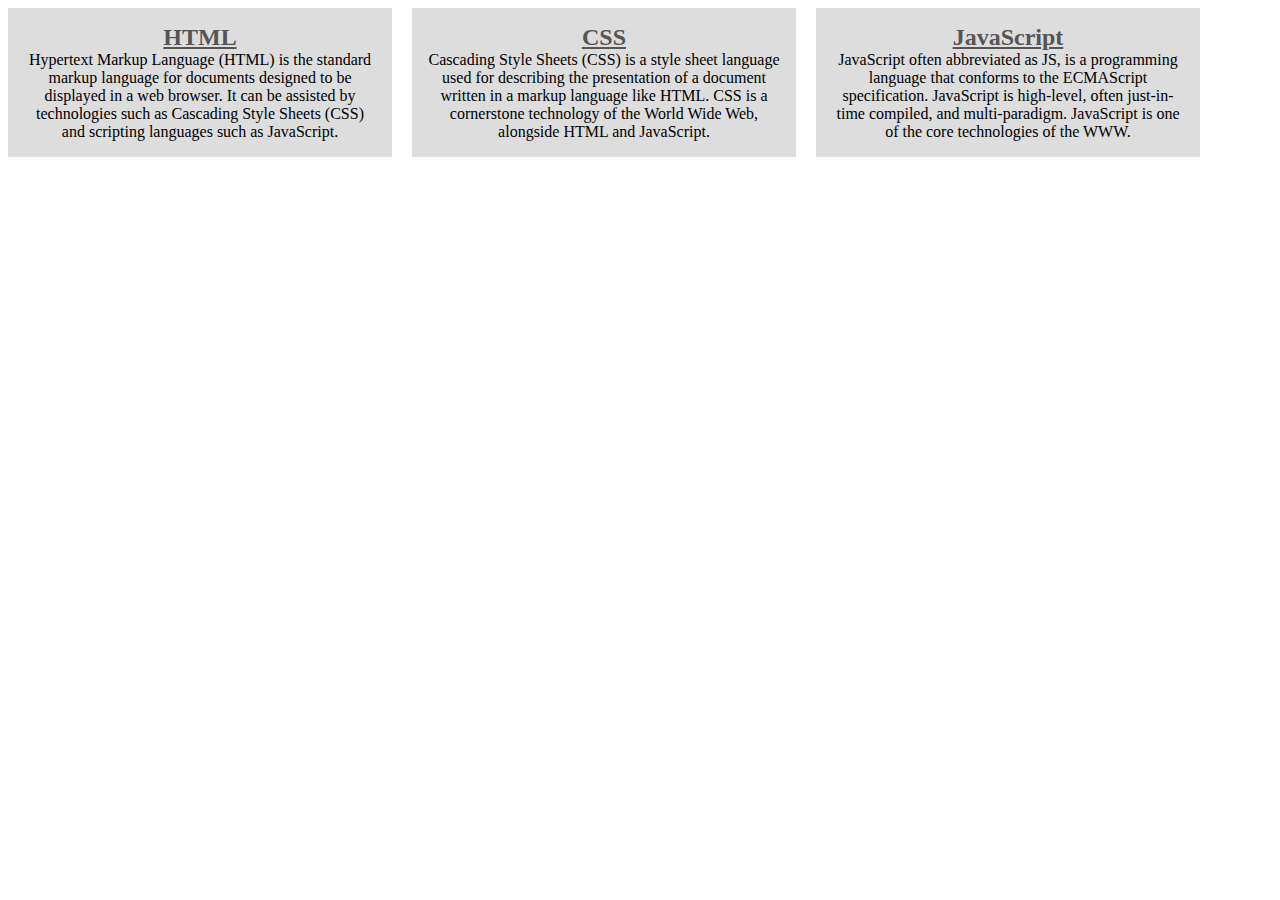
<file: css-diaply-challenge.html>
<!DOCTYPE html>
<html lang="en">
<head>
    <meta charset="UTF-8">
    <meta http-equiv="X-UA-Compatible" content="IE=edge">
    <meta name="viewport" content="width=device-width, initial-scale=1.0">
    <link rel="stylesheet" href="./css-display-challenge.css">
    <title>CSS Display Challenge</title>
</head>
<body>
    <section>
        <h2>HTML</h2>
        <p> Hypertext Markup Language (HTML) is the standard markup language for documents designed to be displayed in a web browser. It can be assisted by technologies such as Cascading Style Sheets (CSS) and scripting languages such as JavaScript. </p>
       </section>
     
       <section>
        <h2>CSS</h2>
        <p> Cascading Style Sheets (CSS) is a style sheet language used for describing the presentation of a document written in a markup language like HTML. CSS is a cornerstone technology of the World Wide Web, alongside HTML and JavaScript. </p>
       </section>
         
       <section>
        <h2>JavaScript</h2>
        <p> JavaScript often abbreviated as JS, is a programming language that conforms to the ECMAScript specification. JavaScript is high-level, often just-in-time compiled, and multi-paradigm. JavaScript is one of the core technologies of the WWW. </p>
       </section>
    
</body>
</html>
</file>
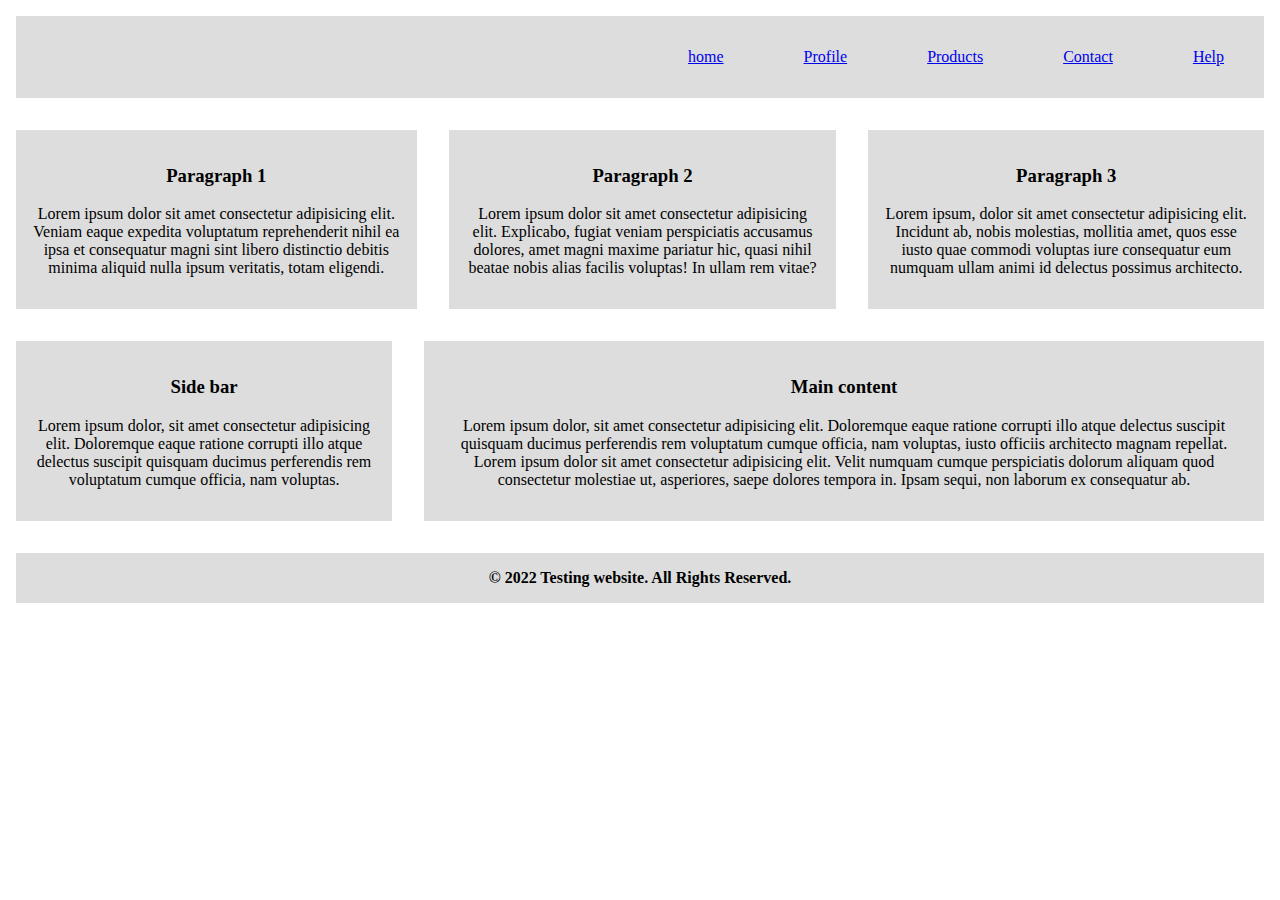
<file: css-flex-challenge-2.html>
<!DOCTYPE html>
<html lang="en">
<head>
    <meta charset="UTF-8">
    <meta http-equiv="X-UA-Compatible" content="IE=edge">
    <meta name="viewport" content="width=device-width, initial-scale=1.0">
    <link rel="stylesheet" href="./css-flex-challenge-2.css">
    <title>CSS Flexbox Challenge - 28May</title>
</head>
<body>
    <nav id="navbar">
        <a href="#">home</a>
        <a href="#">Profile</a>
        <a href="#">Products</a>
        <a href="#">Contact</a>
        <a href="#">Help</a>
      </nav>
    
      <main id="maincontent"> 
        
        <section>
          <h3>Paragraph 1</h3>
          <p> 
            Lorem ipsum dolor sit amet consectetur adipisicing elit. Veniam eaque expedita voluptatum reprehenderit nihil ea ipsa et consequatur magni sint libero distinctio debitis minima aliquid nulla ipsum veritatis, totam eligendi.
          </p>
        </section>
    
        <section>
          <h3>Paragraph 2</h3>
          <p>Lorem ipsum dolor sit amet consectetur adipisicing elit. Explicabo, fugiat veniam perspiciatis accusamus dolores, amet magni maxime pariatur hic, quasi nihil beatae nobis alias facilis voluptas! In ullam rem vitae?</p>
        </section>
    
        <section>
          <h3>Paragraph 3</h3>
          <p>Lorem ipsum, dolor sit amet consectetur adipisicing elit. Incidunt ab, nobis molestias, mollitia amet, quos esse iusto quae commodi voluptas iure consequatur eum numquam ullam animi id delectus possimus architecto.</p>
        </section>
      </main>
    
      <div id="main-area">
      <aside id="sidebar">
        <h3>Side bar</h3> 
        <p>Lorem ipsum dolor, sit amet consectetur adipisicing elit. Doloremque eaque ratione corrupti illo atque delectus suscipit quisquam ducimus perferendis rem voluptatum cumque officia, nam voluptas.</p>
      </aside>   
      
      <main id="menu">
          <h3>Main content</h3> 
          Lorem ipsum dolor, sit amet consectetur adipisicing elit. Doloremque eaque ratione corrupti illo atque delectus suscipit quisquam ducimus perferendis rem voluptatum cumque officia, nam voluptas, iusto officiis architecto magnam repellat. Lorem ipsum dolor sit amet consectetur adipisicing elit. Velit numquam cumque perspiciatis dolorum aliquam quod consectetur molestiae ut, asperiores, saepe dolores tempora in. Ipsam sequi, non laborum ex consequatur ab.
      </main>
     </div>
    
     <footer> &#169; 2022 Testing website. All Rights Reserved. </footer>
</body>
</html>
</file>
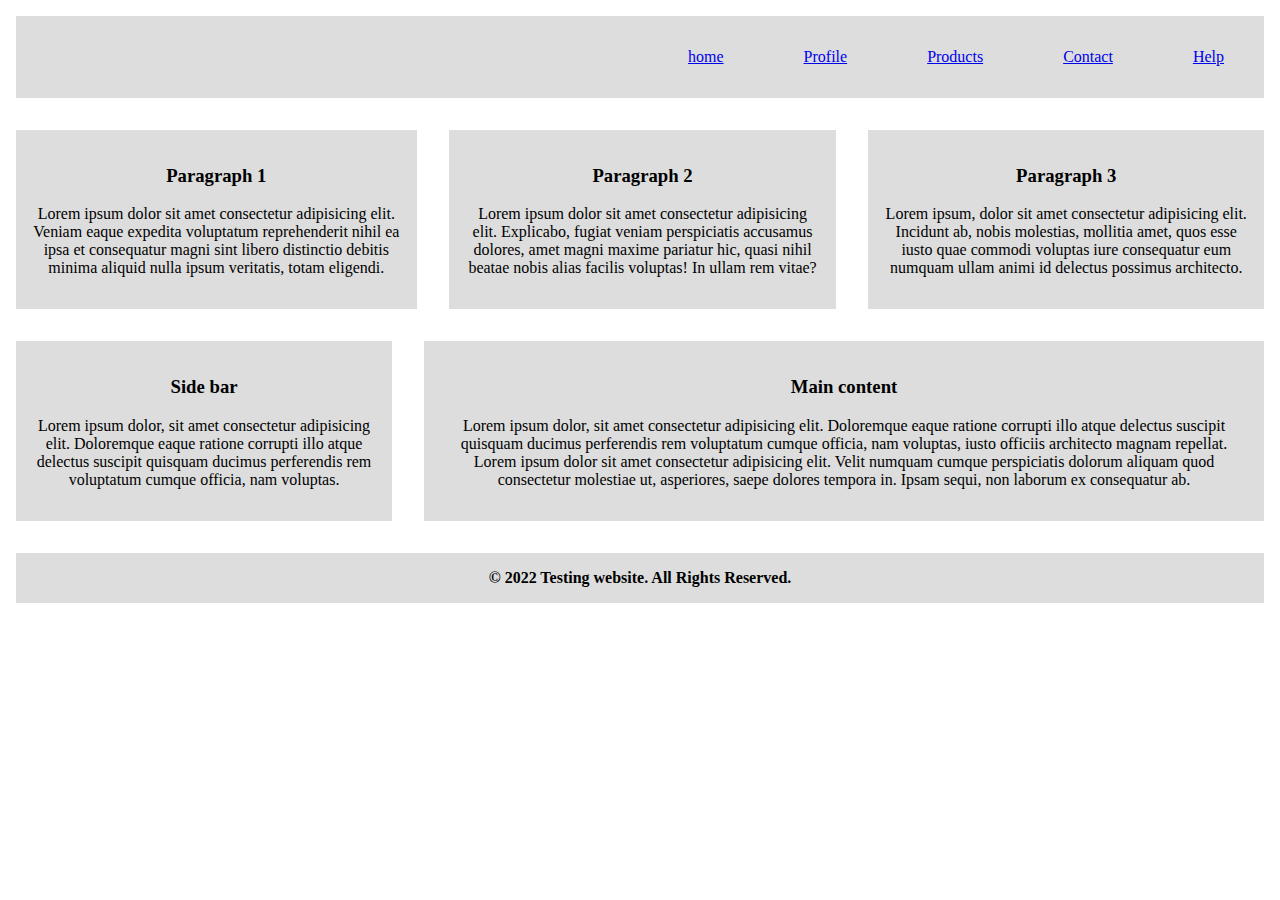
<file: css-flex-challenge.html>
<!DOCTYPE html>
<html lang="en">
<head>
    <meta charset="UTF-8">
    <meta http-equiv="X-UA-Compatible" content="IE=edge">
    <meta name="viewport" content="width=device-width, initial-scale=1.0">
    <link rel="stylesheet" href="./css-flex-challenge-2.css" type="text/css">
    <title>CSS Flex Challenge</title>
</head>
<body>
    <nav id="navbar">
        <a href="#">home</a>
        <a href="#">Profile</a>
        <a href="#">Products</a>
        <a href="#">Contact</a>
        <a href="#">Help</a>
      </nav>
    
      <main id="maincontent"> 
        
        <section>
          <h3>Paragraph 1</h3>
          <p> 
            Lorem ipsum dolor sit amet consectetur adipisicing elit. Veniam eaque expedita voluptatum reprehenderit nihil ea ipsa et consequatur magni sint libero distinctio debitis minima aliquid nulla ipsum veritatis, totam eligendi.
          </p>
        </section>
    
        <section>
          <h3>Paragraph 2</h3>
          <p>Lorem ipsum dolor sit amet consectetur adipisicing elit. Explicabo, fugiat veniam perspiciatis accusamus dolores, amet magni maxime pariatur hic, quasi nihil beatae nobis alias facilis voluptas! In ullam rem vitae?</p>
        </section>
    
        <section>
          <h3>Paragraph 3</h3>
          <p>Lorem ipsum, dolor sit amet consectetur adipisicing elit. Incidunt ab, nobis molestias, mollitia amet, quos esse iusto quae commodi voluptas iure consequatur eum numquam ullam animi id delectus possimus architecto.</p>
        </section>
      </main>
    
      <div id="main-area">
      <aside id="sidebar">
        <h3>Side bar</h3> 
        <p>Lorem ipsum dolor, sit amet consectetur adipisicing elit. Doloremque eaque ratione corrupti illo atque delectus suscipit quisquam ducimus perferendis rem voluptatum cumque officia, nam voluptas.</p>
      </aside>   
      
      <main id="menu">
          <h3>Main content</h3> 
          Lorem ipsum dolor, sit amet consectetur adipisicing elit. Doloremque eaque ratione corrupti illo atque delectus suscipit quisquam ducimus perferendis rem voluptatum cumque officia, nam voluptas, iusto officiis architecto magnam repellat. Lorem ipsum dolor sit amet consectetur adipisicing elit. Velit numquam cumque perspiciatis dolorum aliquam quod consectetur molestiae ut, asperiores, saepe dolores tempora in. Ipsam sequi, non laborum ex consequatur ab.
      </main>
     </div>
    
     <footer> &#169; 2022 Testing website. All Rights Reserved. </footer>
    
</body>
</html>
</file>
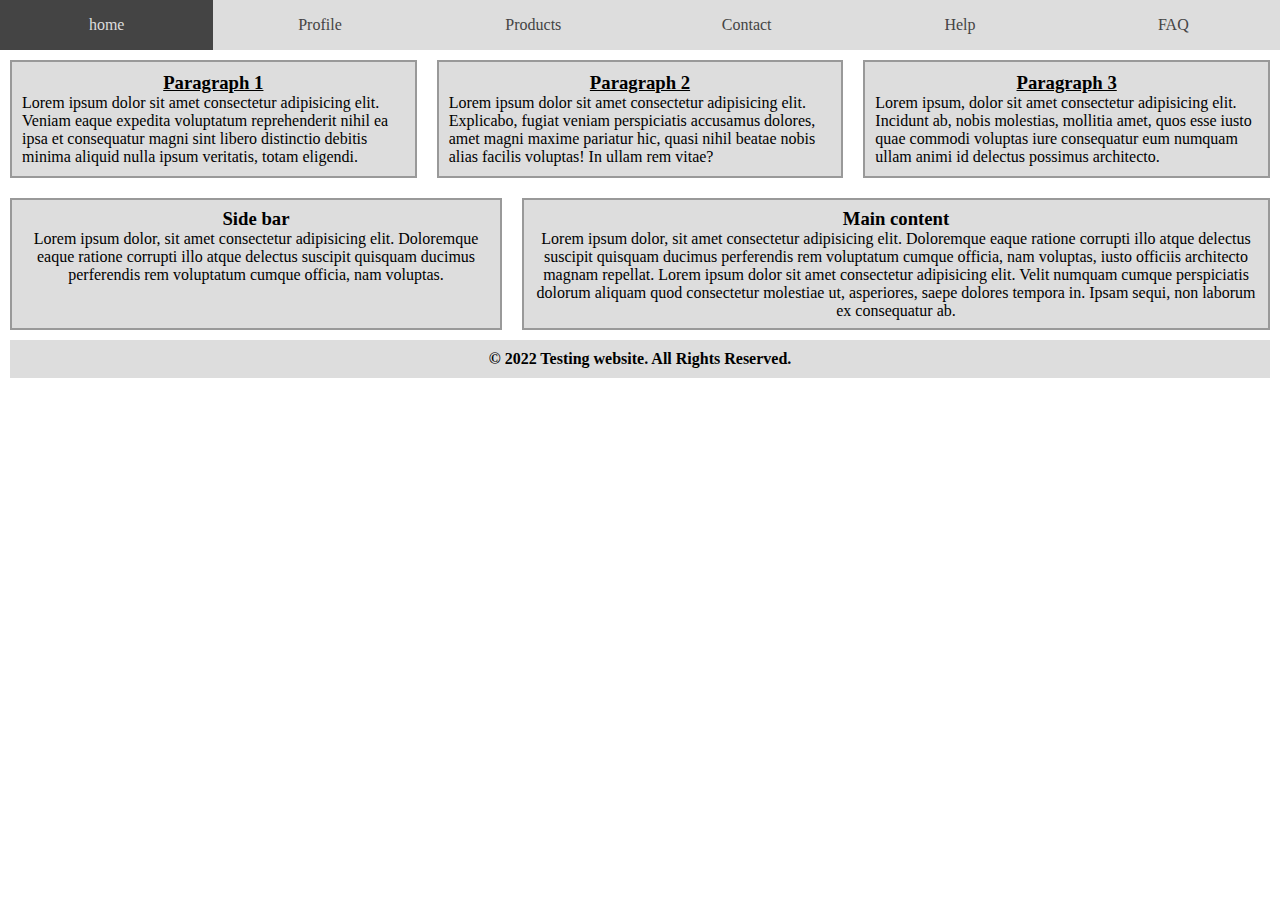
<file: css-grid-challenge.html>
<!DOCTYPE html>
<html lang="en">
<head>
    <meta charset="UTF-8">
    <meta http-equiv="X-UA-Compatible" content="IE=edge">
    <meta name="viewport" content="width=device-width, initial-scale=1.0">
    <link rel="stylesheet" href="./css-grid-challenge-educative.css">
    <title>CSS Grid Challenge</title>
</head>
<body>
    <nav id="navbar">
        <a href="#">home</a>
        <a href="#">Profile</a>
        <a href="#">Products</a>
        <a href="#">Contact</a>
        <a href="#">Help</a>
        <a href="#">FAQ</a>
      </nav>
    
      <main id="maincontent"> 
        
        <section>
          <h3>Paragraph 1</h3>
          <p> 
            Lorem ipsum dolor sit amet consectetur adipisicing elit. Veniam eaque expedita voluptatum reprehenderit nihil ea ipsa et consequatur magni sint libero distinctio debitis minima aliquid nulla ipsum veritatis, totam eligendi.
          </p>
        </section>
    
        <section>
          <h3>Paragraph 2</h3>
          <p>Lorem ipsum dolor sit amet consectetur adipisicing elit. Explicabo, fugiat veniam perspiciatis accusamus dolores, amet magni maxime pariatur hic, quasi nihil beatae nobis alias facilis voluptas! In ullam rem vitae?</p>
        </section>
    
        <section>
          <h3>Paragraph 3</h3>
          <p>Lorem ipsum, dolor sit amet consectetur adipisicing elit. Incidunt ab, nobis molestias, mollitia amet, quos esse iusto quae commodi voluptas iure consequatur eum numquam ullam animi id delectus possimus architecto.</p>
        </section>
      </main>
    
      <div id="main-area">
      <aside id="sidebar">
        <h3>Side bar</h3> 
        <p>Lorem ipsum dolor, sit amet consectetur adipisicing elit. Doloremque eaque ratione corrupti illo atque delectus suscipit quisquam ducimus perferendis rem voluptatum cumque officia, nam voluptas.</p>
      </aside>   
      
      <main id="menu">
          <h3>Main content</h3> 
          Lorem ipsum dolor, sit amet consectetur adipisicing elit. Doloremque eaque ratione corrupti illo atque delectus suscipit quisquam ducimus perferendis rem voluptatum cumque officia, nam voluptas, iusto officiis architecto magnam repellat. Lorem ipsum dolor sit amet consectetur adipisicing elit. Velit numquam cumque perspiciatis dolorum aliquam quod consectetur molestiae ut, asperiores, saepe dolores tempora in. Ipsam sequi, non laborum ex consequatur ab.
      </main>
     </div>
    
     <footer> &#169; 2022 Testing website. All Rights Reserved. </footer>
    
    
</body>
</html>
</file>
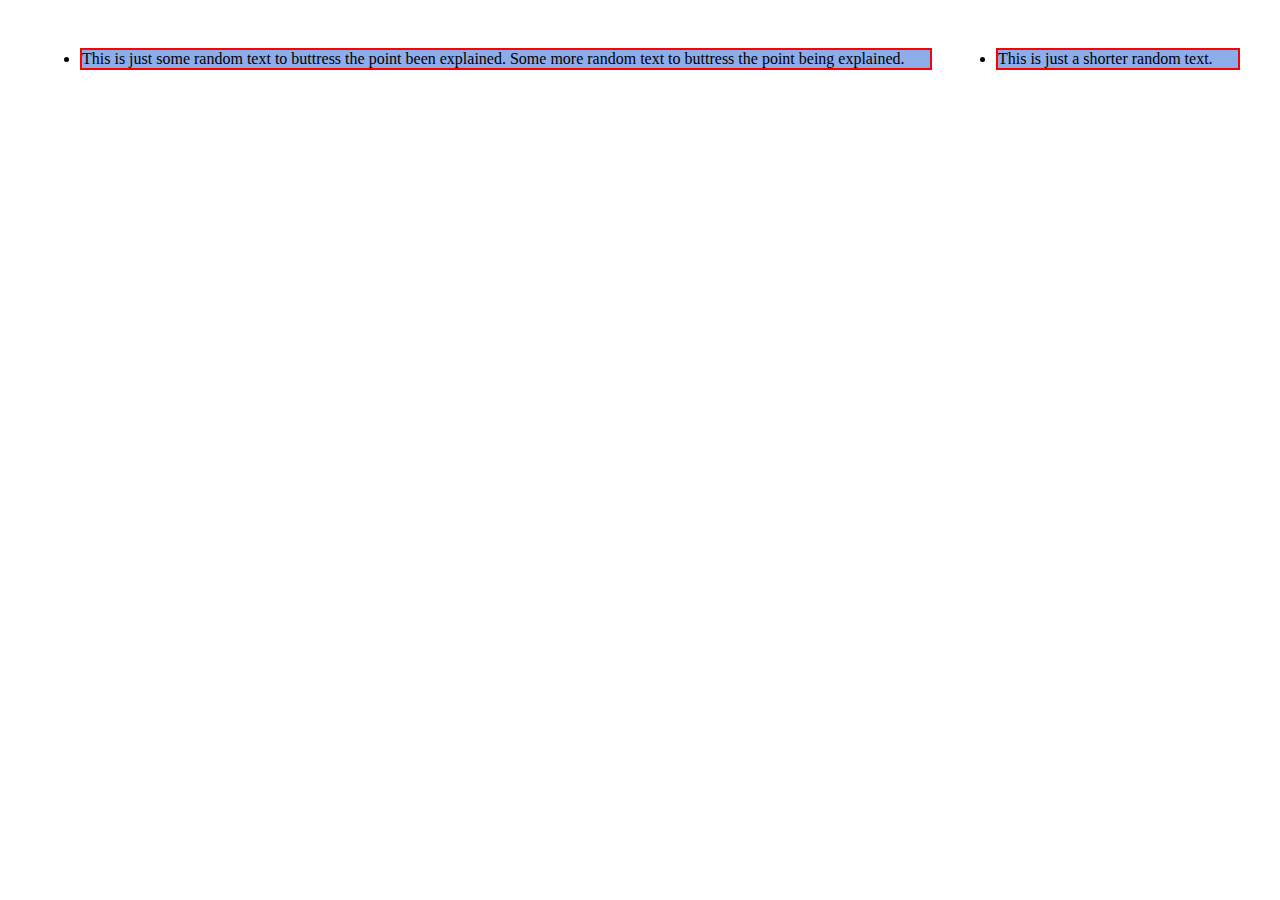
<file: css-practice.html>
<!DOCTYPE html>
<html lang="en">
<head>
    <meta charset="UTF-8">
    <meta http-equiv="X-UA-Compatible" content="IE=edge">
    <meta name="viewport" content="width=device-width, initial-scale=1.0">
    <link rel="stylesheet" href="./css-practice.css">
    <title>CSS Practice</title>
</head>
<body>
    <ul>
        <li>
            This is just some random text  to buttress the point been explained.
          Some more random text to buttress the point being explained.
        </li>
    
        <li>This is just a shorter random text.</li>
    </ul>
</body>
</html>
</file>
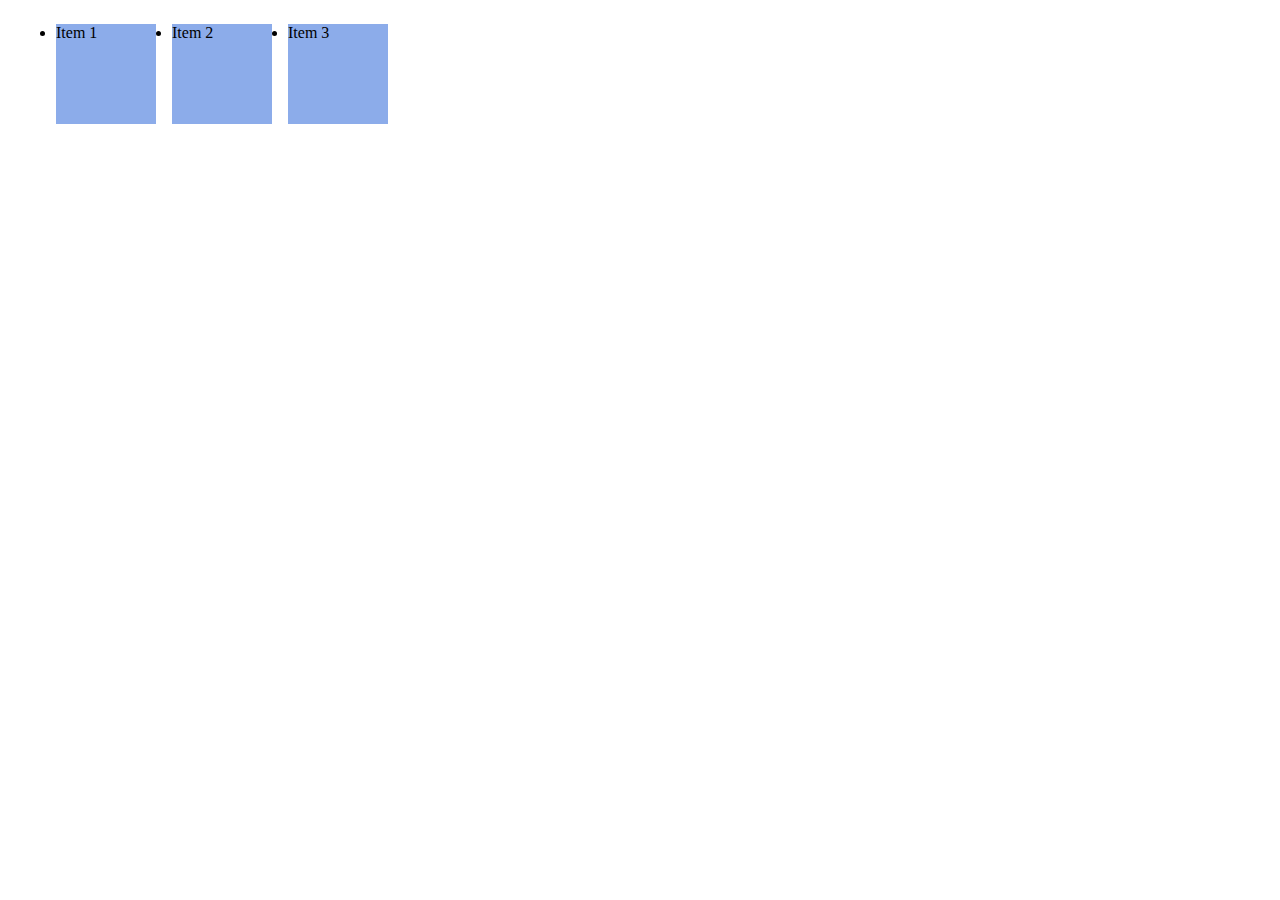
<file: flex_intro.html>
<!DOCTYPE html>
<html lang="en">
<head>
    <meta charset="UTF-8">
    <meta http-equiv="X-UA-Compatible" content="IE=edge">
    <meta name="viewport" content="width=device-width, initial-scale=1.0">
    <link href="./style.css" type="text/css" rel="stylesheet" />
    <title>Flexbox Intro Educative</title>
</head>
<body>
    <ul> <!-- Parent Element-->
        <li>Item 1</li> <!-- First Child Element-->
        <li>Item 2</li> <!-- Second Child Element-->
        <li>Item 3</li> <!-- Third Child Element-->

    </ul>
</body>
</html>
</file>
<file: css-display-challenge.css>
* {
    box-sizing: border-box;
    padding: 0;
    margin: 0;
}
h2 {
    color: #555;
    text-decoration: underline;
    text-align: center;
  }

section {
    display: inline-block;
    background-color: #ddd;
    width: 30%;
    padding: 1rem;
    margin: 0.5rem;
    text-align: center;
}

@media screen and (max-width: 500px) {
    section {
      display: block;
      width: 95%;
      padding: 1rem;
      margin: 1rem;
    }
  }
</file>
<file: css-flex-challenge-2.css>
html {
    box-sizing: border-box;

  }
  body {
      padding: 0;
      margin: 0;

  }

  *, *:before, *:after {
    box-sizing: inherit;
  }

#navbar {
    background-color: #ddd;
    display: flex;
    justify-content: flex-end;
    flex-wrap: wrap;
    margin: 1rem;

}

#navbar a {
    padding: 1rem 1.5rem;
    margin: 1rem;
    text-align: center;

}
a:hover {
  background: #444;
  color: #ddd;
}

#maincontent {
  display: flex;
  justify-content: space-between;
}

#maincontent section {
  background: #ddd;
  padding: 1rem;
  margin: 1rem;
  text-align: center;
}

#main-area {
  display: flex;
  
}

#sidebar, #menu {
  background-color: #ddd;
  margin: 1rem;
  padding: 1rem;
  text-align: center;
}

footer {
  height: 50px;
  background-color: #ddd;
  font-weight: bolder;
  text-align: center;
  margin: 1rem;
  padding: 1rem;
}

@media screen and (max-width: 500px) {
  #navbar {
    flex-basis: 100%;
    height: auto;
    display: flex;
    flex-direction: column;
    justify-content: center;
    align-items: center;
    flex-wrap: wrap;
    margin: 1rem;
    padding: 1rem;
  }
  #maincontent, #main-area {
    flex-basis: 100%;
    display: flex;
    flex-flow: column;
    margin: 1rem;
    padding: 1rem;
  }
  #navbar a {
    padding: 1rem 1.5rem; 
    text-decoration: none;
    color:#444;
    text-align: center;
  }
}
</file>
<file: css-grid-challenge-educative.css>
* {
    box-sizing: border-box;
    margin: 0;
    padding: 0;
  }
  
  body {
    font-family: 'Helvetica Neue';
  }
  
  /* navbar styling */
  
  #navbar {
    display: grid;
    grid-template-columns: repeat(auto-fit, minmax(150px, 1fr));
    background: #ddd;
  }
  
  #navbar a {
    padding: 1rem 1.5rem; 
    text-decoration: none;
    color:#444;
    text-align: center;
  }
  
  #navbar a:hover {
    background: #444;
    color: #ddd;
  }
  
  /* Maincontent section styling */
  
  #maincontent {
    display: grid;
    grid-template-columns: repeat(3, 1fr);
    
  }
  
  #maincontent section {
    border: 2px solid #999;
    margin: 10px;
    padding: 10px; 
    background: #ddd;
  }
  
  #maincontent section  h3 {
    text-decoration: underline;
    text-align: center;
  }
  
  /* sidebar styling */
  
  #main-area {
    display: grid;
    text-align: center;
    grid-template-columns: repeat(1,2fr 3fr);
  }
  
  #sidebar, #menu {
    border: 2px solid #999;
    background: #ddd;
    margin: 10px;
    padding: 0.5rem;
  }
  
  /* footer styling */
  
  footer {
    background: #ddd;
    text-align: center;
    padding: 10px; 
    margin: 0 10px;
    font-weight: bold;
  }
  
  /* Media query for screen size less than 600px */
  
  @media screen and (max-width: 900px) {
    #navbar a {
      border: 1px solid #fff;
    }
  }
  
  @media screen and (max-width: 500px) {
    
    #maincontent, #main-area {
      grid-template-columns: repeat(1, 1fr);
    }
  }
</file>
<file: css-practice.css>
ul {
	display: flex; /*flexbox activated*/
}

li {
	flex: auto; /*remember this is same as flex: 1 1 auto;*/
	border: 2px solid red;
	margin: 2em;
    background-color: #8cacea;
}
</file>
<file: style.css>
ul {
    display: flex;
}

li {
    width: 100px;
    height: 100px;
    background-color: #8cacea;
    margin: 8px;
}
</file>
